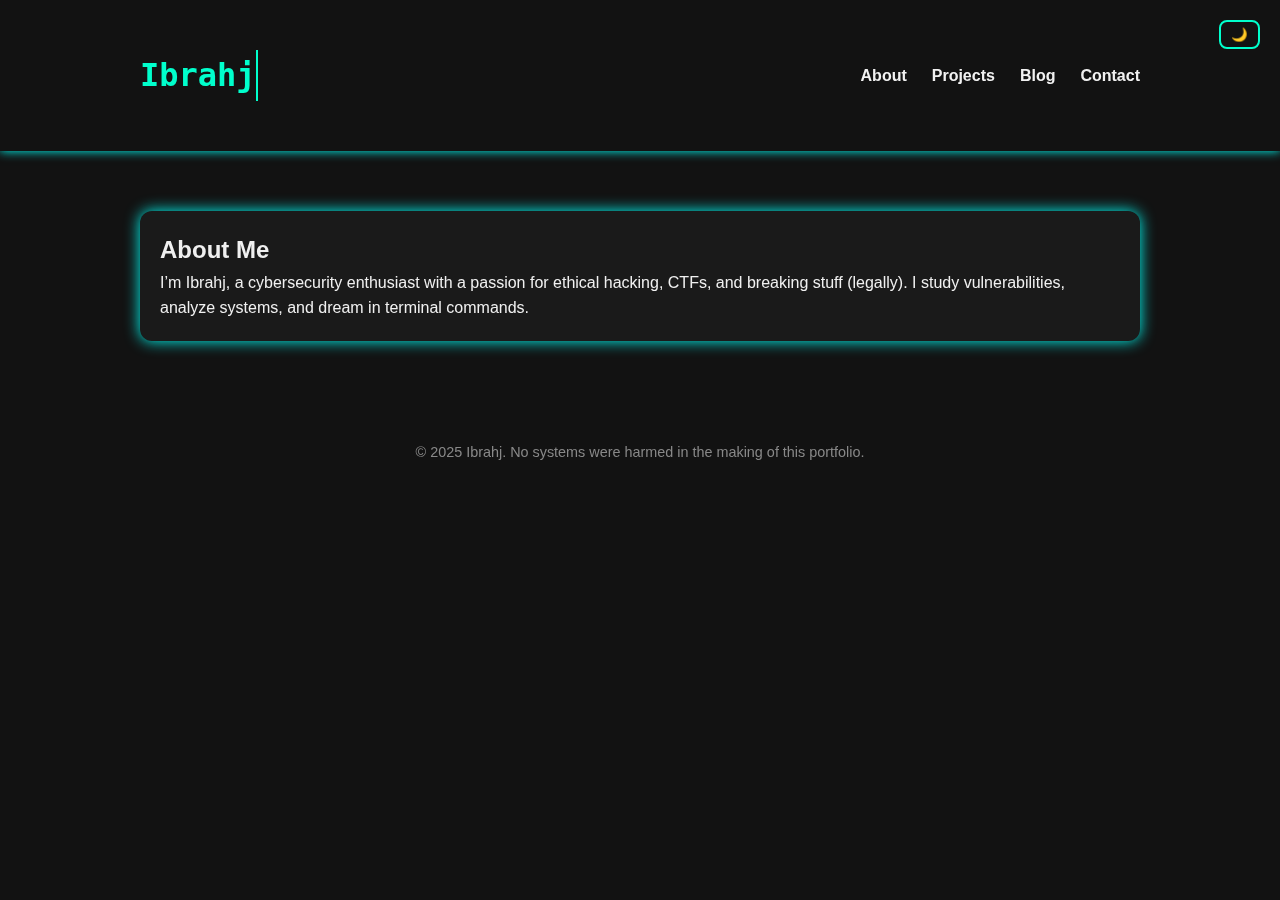
<file: index.html>
<!DOCTYPE html>
<html lang="en">
<head>
  <meta charset="UTF-8" />
  <meta name="viewport" content="width=device-width, initial-scale=1.0"/>
  <title>Ibrahj | Cybersecurity Portfolio</title>
  <link rel="stylesheet" href="assets/css/styles.css" />
<style>
.typing {
  font-family: monospace;
  font-size: 2rem;
  color: #00ffcc;
  white-space: nowrap;
  overflow: hidden;
  border-right: 2px solid #00ffcc;
  animation: typing 3s steps(22), blink 0.8s infinite;
}

@keyframes typing {
  from { width: 0 }
  to { width: 22ch }
}

@keyframes blink {
  50% { border-color: transparent }
}
</style>
</head>
<body>

  <header>
    <div class="container nav-container">
      <h1 class="logo typing">Ibrahj</h1>
      <nav>
        <ul class="nav-links">
          <li><a href="index.html">About</a></li>
          <li><a href="pages/projects.html">Projects</a></li>
          <li><a href="pages/blog.html">Blog</a></li>
          <li><a href="pages/contact.html">Contact</a></li>
        </ul>
      </nav>
        <button id="themeToggle" class="theme-btn">🌙</button>
    </div>
  </header>

  <main class="container">
    <section class="card" id="about">
      <h2>About Me</h2>
      <p>I’m Ibrahj, a cybersecurity enthusiast with a passion for ethical hacking, CTFs, and breaking stuff (legally). I study vulnerabilities, analyze systems, and dream in terminal commands.</p>
    </section>
  </main>

  <footer>
    <p>© 2025 Ibrahj. No systems were harmed in the making of this portfolio.</p>
  </footer>
 <script src="https://cdn.jsdelivr.net/npm/aos@2.3.4/dist/aos.js"></script>
  <script>
    AOS.init({ duration: 1000, once: true });
  </script>
  <script src="assets/js/script.js"></script>

</body>
</html>
</file>
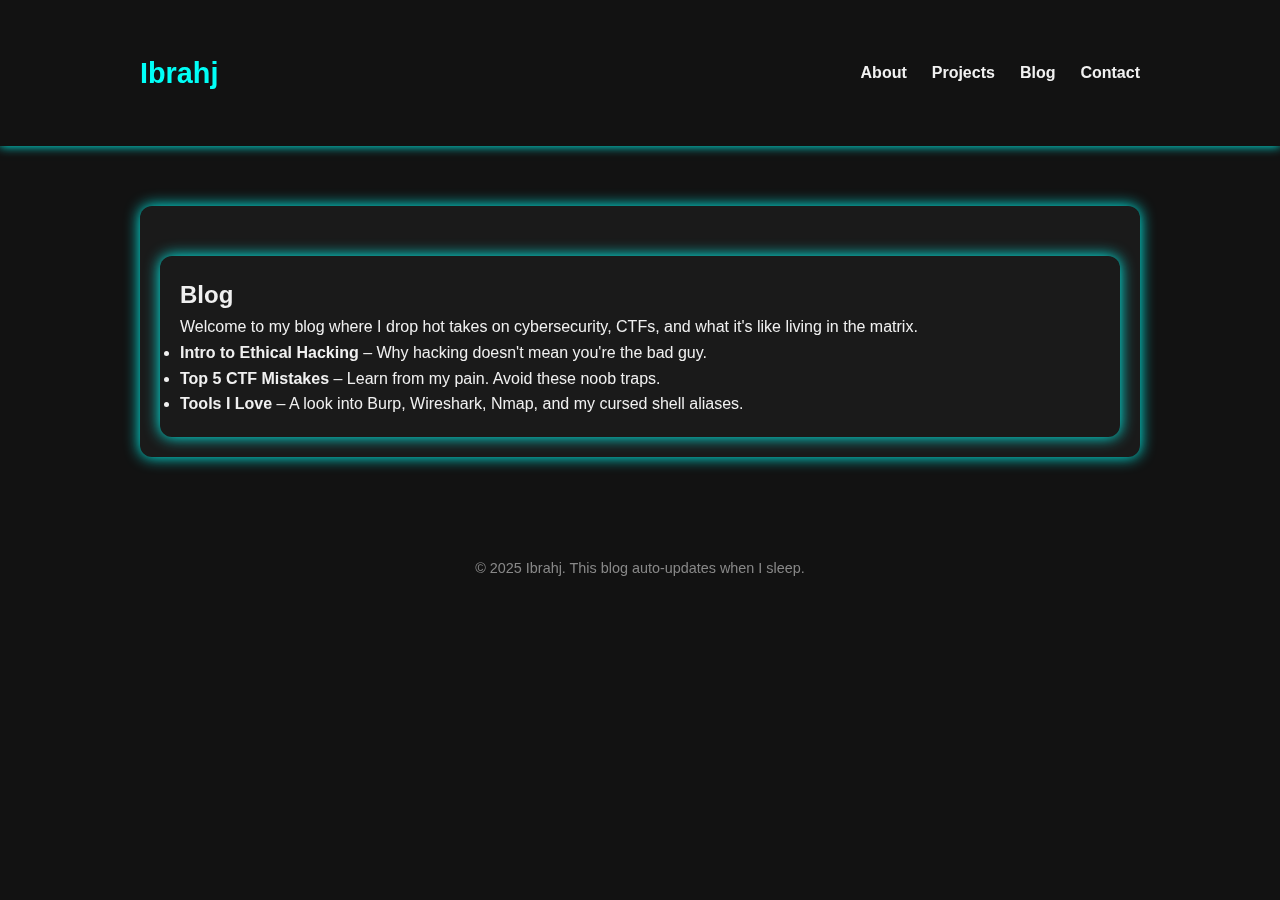
<file: blog.html>
<!DOCTYPE html>
<html lang="en">
<head>
  <meta charset="UTF-8" />
  <meta name="viewport" content="width=device-width, initial-scale=1.0"/>
  <title>Blog | Ibrahj</title>
  <link rel="stylesheet" href="../assets/css/styles.css" />
  <link rel="stylesheet" href="https://cdn.jsdelivr.net/npm/aos@2.3.4/dist/aos.css" />
</head>
<body>

  <header>
    <div class="container nav-container">
      <h1 class="logo">Ibrahj</h1>
      <nav>
        <ul class="nav-links">
          <li><a href="../index.html">About</a></li>
          <li><a href="projects.html">Projects</a></li>
          <li><a href="blog.html">Blog</a></li>
          <li><a href="contact.html">Contact</a></li>
        </ul>
      </nav>
    </div>
  </header>

  <main class="container">
    <section class="card" id="blog">
    <section class="card" id="about" data-aos="fade-up">
      <h2>Blog</h2>
      <p>Welcome to my blog where I drop hot takes on cybersecurity, CTFs, and what it's like living in the matrix.</p>
      <ul>
        <li><strong>Intro to Ethical Hacking</strong> – Why hacking doesn't mean you're the bad guy.</li>
        <li><strong>Top 5 CTF Mistakes</strong> – Learn from my pain. Avoid these noob traps.</li>
        <li><strong>Tools I Love</strong> – A look into Burp, Wireshark, Nmap, and my cursed shell aliases.</li>
      </ul>
    </section>
  </main>

  <footer>
    <p>© 2025 Ibrahj. This blog auto-updates when I sleep.</p>
  </footer>
<!-- AOS JS -->
<script src="https://cdn.jsdelivr.net/npm/aos@2.3.4/dist/aos.js"></script>
<script>
  AOS.init({
    duration: 1000,
    once: true
  });
</script>

</body>
</html>
</file>
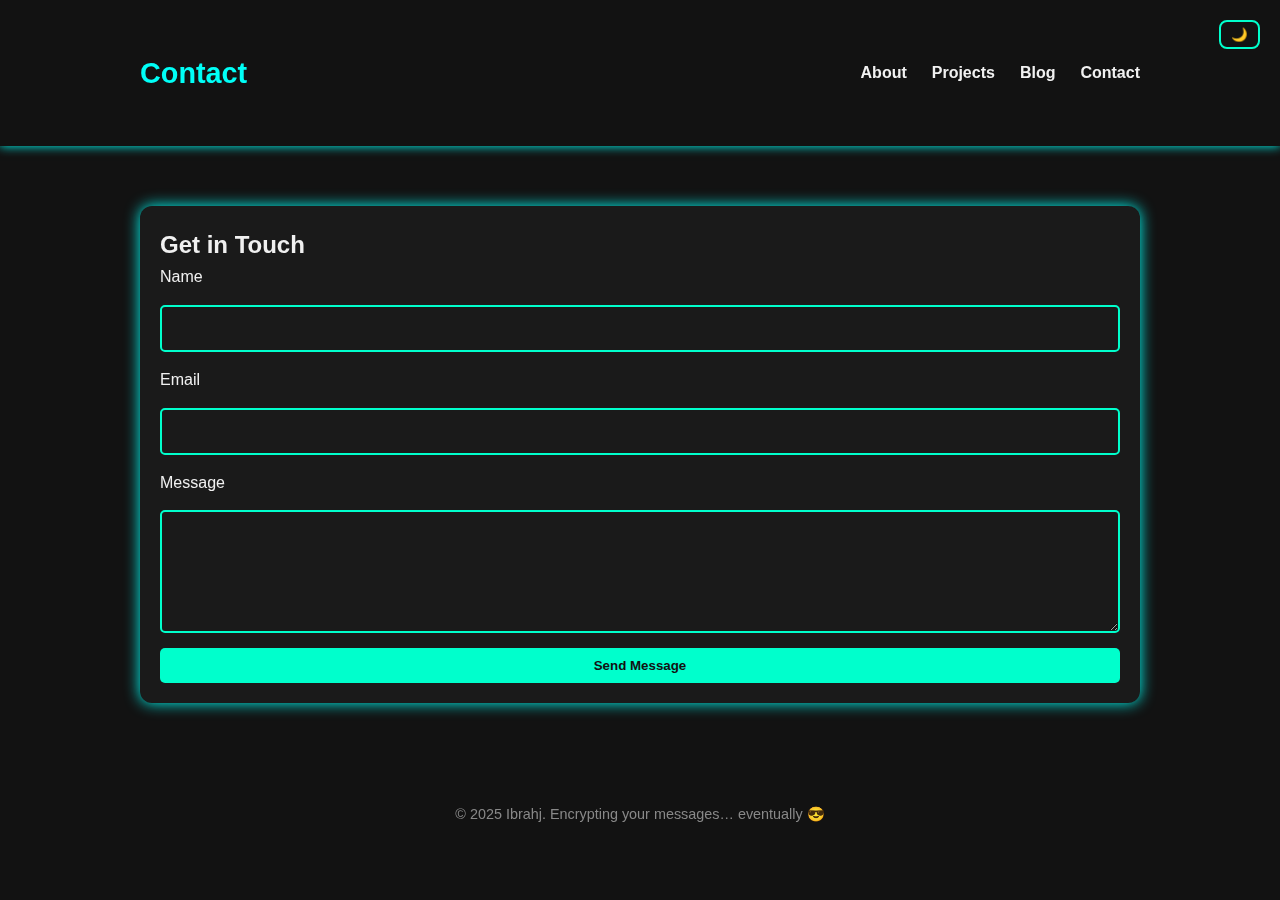
<file: contact.html>
<!DOCTYPE html>
<html lang="en">
<head>
  <meta charset="UTF-8" />
  <meta name="viewport" content="width=device-width, initial-scale=1.0" />
  <title>Contact | Ibrahj</title>
  <link rel="stylesheet" href="assets/css/styles.css" />
  <link rel="stylesheet" href="https://cdn.jsdelivr.net/npm/aos@2.3.4/dist/aos.css" />
</head>
<body>
  <header>
    <div class="container nav-container">
      <h1 class="logo">Contact</h1>
      <nav>
        <ul class="nav-links">
          <li><a href="index.html">About</a></li>
          <li><a href="projects.html">Projects</a></li>
          <li><a href="blog.html">Blog</a></li>
          <li><a href="contact.html" class="active">Contact</a></li>
        </ul>
      </nav>
      <button id="themeToggle" class="theme-btn">🌙</button>
    </div>
  </header>

  <main class="container">
    <section class="card" data-aos="fade-up">
      <h2>Get in Touch</h2>
      <form 
        action="https://formspree.io/f/xzzggvop"
        method="POST"
        class="contact-form">
  
        <label for="name">Name</label>
        <input type="text" name="name" required>

        <label for="email">Email</label>
        <input type="email" name="email" required>

        <label for="message">Message</label>
        <textarea name="message" rows="5" required></textarea>

        <button type="submit">Send Message</button>
     </form>

    </section>
  </main>

  <footer>
    <p>© 2025 Ibrahj. Encrypting your messages… eventually 😎</p>
  </footer>

  <script src="https://cdn.jsdelivr.net/npm/aos@2.3.4/dist/aos.js"></script>
  <script>AOS.init({ duration: 1000, once: true });</script>
  <script src="../assets/js/script.js"></script>
</body>
</html>
</file>
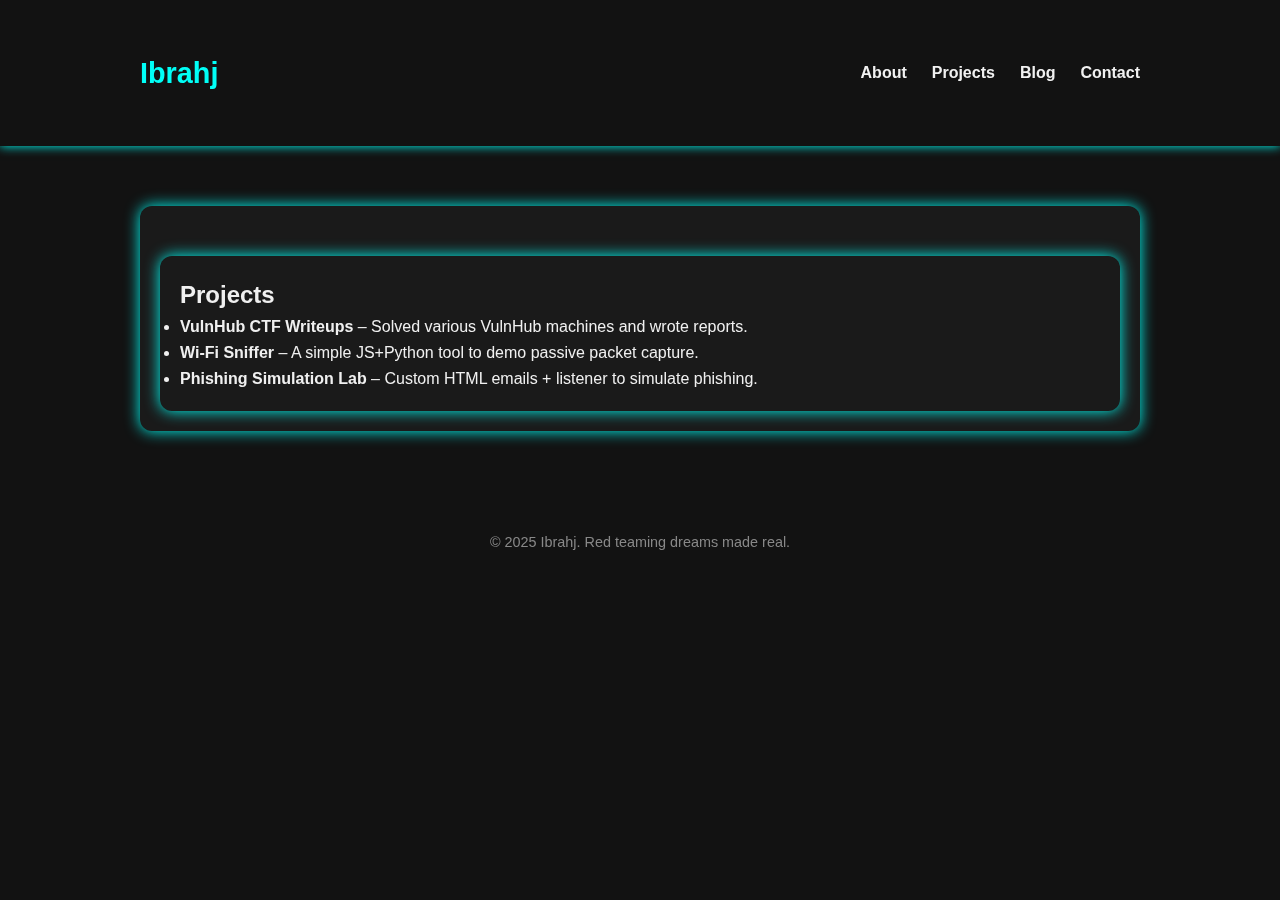
<file: projects.html>
<!DOCTYPE html>
<html lang="en">
<head>
  <meta charset="UTF-8" />
  <meta name="viewport" content="width=device-width, initial-scale=1.0"/>
  <title>Projects | Ibrahj</title>
  <link rel="stylesheet" href="assets/css/styles.css" />
  <link rel="stylesheet" href="https://cdn.jsdelivr.net/npm/aos@2.3.4/dist/aos.css" />
</head>
<body>

  <header>
    <div class="container nav-container">
      <h1 class="logo">Ibrahj</h1>
      <nav>
        <ul class="nav-links">
          <li><a href="index.html">About</a></li>
          <li><a href="projects.html">Projects</a></li>
          <li><a href="blog.html">Blog</a></li>
          <li><a href="contact.html">Contact</a></li>
        </ul>
      </nav>
    </div>
  </header>

  <main class="container">
    <section class="card" id="projects">
    <section class="card" id="about" data-aos="fade-up">
      <h2>Projects</h2>
      <ul>
        <li><strong>VulnHub CTF Writeups</strong> – Solved various VulnHub machines and wrote reports.</li>
        <li><strong>Wi-Fi Sniffer</strong> – A simple JS+Python tool to demo passive packet capture.</li>
        <li><strong>Phishing Simulation Lab</strong> – Custom HTML emails + listener to simulate phishing.</li>
      </ul>
    </section>
  </main>

  <footer>
    <p>© 2025 Ibrahj. Red teaming dreams made real.</p>
  </footer>
<!-- AOS JS -->
<script src="https://cdn.jsdelivr.net/npm/aos@2.3.4/dist/aos.js"></script>
<script>
  AOS.init({
    duration: 1000,
    once: true
  });
</script>

</body>
</html>
</file>
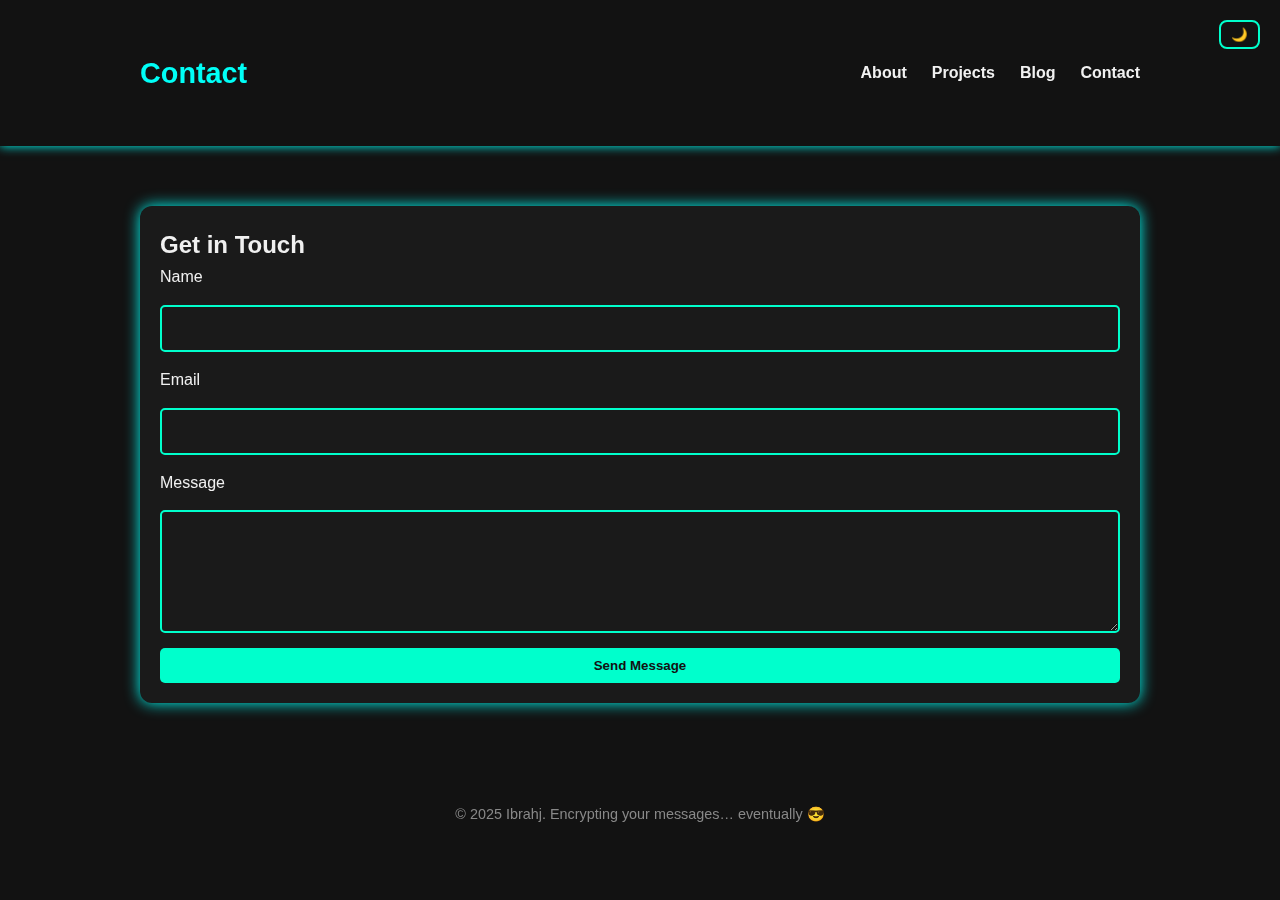
<file: pages/contact.html>
<!DOCTYPE html>
<html lang="en">
<head>
  <meta charset="UTF-8" />
  <meta name="viewport" content="width=device-width, initial-scale=1.0" />
  <title>Contact | Ibrahj</title>
  <link rel="stylesheet" href="../assets/css/styles.css" />
  <link rel="stylesheet" href="https://cdn.jsdelivr.net/npm/aos@2.3.4/dist/aos.css" />
</head>
<body>
  <header>
    <div class="container nav-container">
      <h1 class="logo">Contact</h1>
      <nav>
        <ul class="nav-links">
          <li><a href="../index.html">About</a></li>
          <li><a href="projects.html">Projects</a></li>
          <li><a href="blog.html">Blog</a></li>
          <li><a href="contact.html" class="active">Contact</a></li>
        </ul>
      </nav>
      <button id="themeToggle" class="theme-btn">🌙</button>
    </div>
  </header>

  <main class="container">
    <section class="card" data-aos="fade-up">
      <h2>Get in Touch</h2>
      <form 
        action="https://formspree.io/f/xzzggvop"
        method="POST"
        class="contact-form">
  
        <label for="name">Name</label>
        <input type="text" name="name" required>

        <label for="email">Email</label>
        <input type="email" name="email" required>

        <label for="message">Message</label>
        <textarea name="message" rows="5" required></textarea>

        <button type="submit">Send Message</button>
     </form>

    </section>
  </main>

  <footer>
    <p>© 2025 Ibrahj. Encrypting your messages… eventually 😎</p>
  </footer>

  <script src="https://cdn.jsdelivr.net/npm/aos@2.3.4/dist/aos.js"></script>
  <script>AOS.init({ duration: 1000, once: true });</script>
  <script src="../assets/js/script.js"></script>
</body>
</html>
</file>
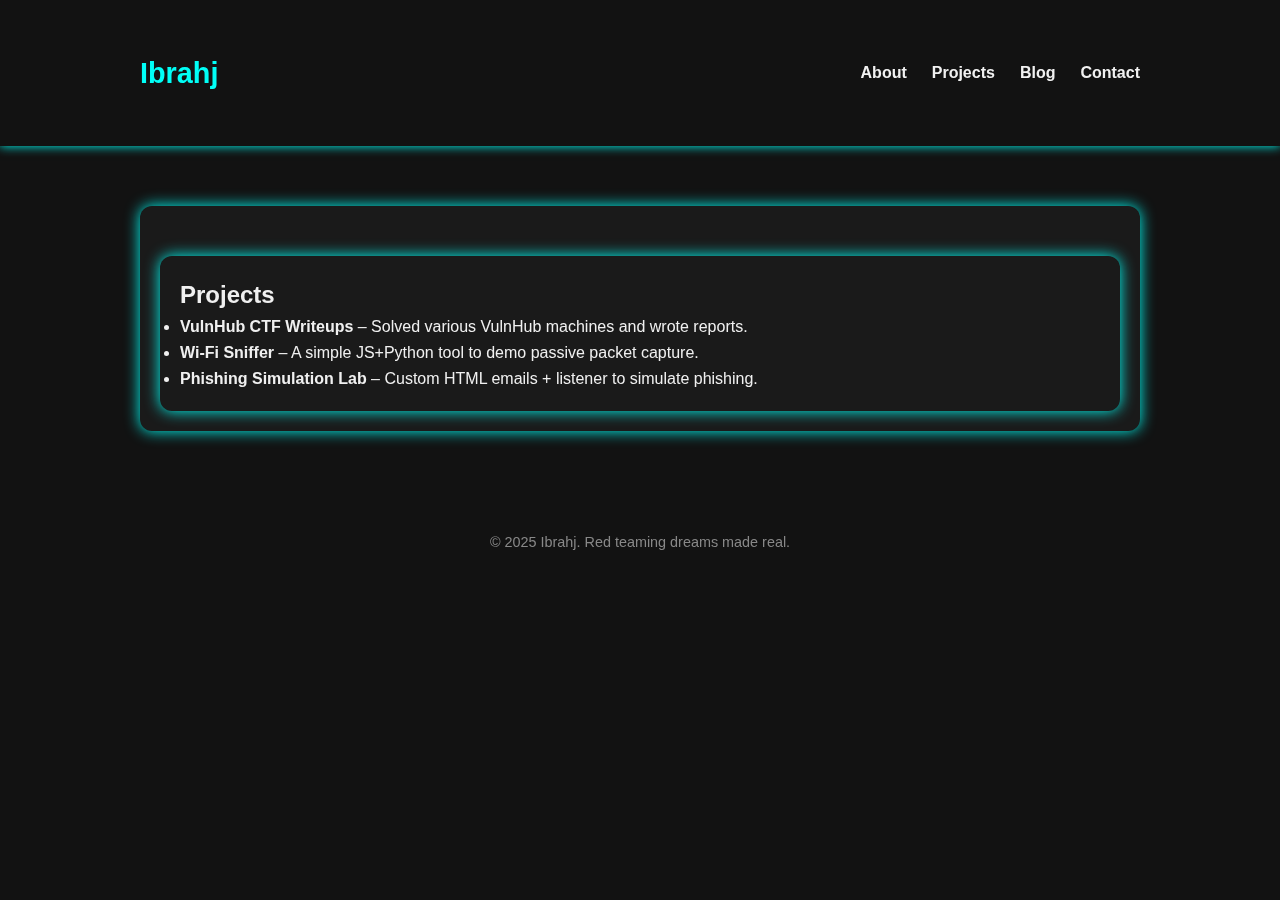
<file: pages/projects.html>
<!DOCTYPE html>
<html lang="en">
<head>
  <meta charset="UTF-8" />
  <meta name="viewport" content="width=device-width, initial-scale=1.0"/>
  <title>Projects | Ibrahj</title>
  <link rel="stylesheet" href="../assets/css/styles.css" />
  <link rel="stylesheet" href="https://cdn.jsdelivr.net/npm/aos@2.3.4/dist/aos.css" />
</head>
<body>

  <header>
    <div class="container nav-container">
      <h1 class="logo">Ibrahj</h1>
      <nav>
        <ul class="nav-links">
          <li><a href="../index.html">About</a></li>
          <li><a href="projects.html">Projects</a></li>
          <li><a href="blog.html">Blog</a></li>
          <li><a href="contact.html">Contact</a></li>
        </ul>
      </nav>
    </div>
  </header>

  <main class="container">
    <section class="card" id="projects">
    <section class="card" id="about" data-aos="fade-up">
      <h2>Projects</h2>
      <ul>
        <li><strong>VulnHub CTF Writeups</strong> – Solved various VulnHub machines and wrote reports.</li>
        <li><strong>Wi-Fi Sniffer</strong> – A simple JS+Python tool to demo passive packet capture.</li>
        <li><strong>Phishing Simulation Lab</strong> – Custom HTML emails + listener to simulate phishing.</li>
      </ul>
    </section>
  </main>

  <footer>
    <p>© 2025 Ibrahj. Red teaming dreams made real.</p>
  </footer>
<!-- AOS JS -->
<script src="https://cdn.jsdelivr.net/npm/aos@2.3.4/dist/aos.js"></script>
<script>
  AOS.init({
    duration: 1000,
    once: true
  });
</script>

</body>
</html>
</file>
<file: assets/css/styles.css>
/* Reset & Base Styling */
* {
  margin: 0;
  padding: 0;
  box-sizing: border-box;
}

body {
  font-family: 'Segoe UI', sans-serif;
  background-color: #0f0f0f;
  color: #f1f1f1;
  line-height: 1.6;
}

/* Header / Navbar */
header {
  background-color: #121212;
  padding: 20px 0;
  box-shadow: 0 0 10px #00fff7;
}

.nav-container {
  display: flex;
  justify-content: space-between;
  align-items: center;
  width: 90%;
  max-width: 1000px;
  margin: auto;
}

.logo {
  font-size: 1.8em;
  color: #00fff7;
}

nav ul.nav-links {
  list-style: none;
  display: flex;
  gap: 25px;
}

nav ul.nav-links li a {
  color: #f1f1f1;
  text-decoration: none;
  font-weight: bold;
  transition: color 0.3s ease;
}

nav ul.nav-links li a:hover {
  color: #00ffa2;
}

/* Content Section */
.container {
  width: 90%;
  max-width: 1000px;
  margin: auto;
  padding: 30px 0;
}

.card {
  background-color: #1a1a1a;
  padding: 20px;
  border-radius: 12px;
  box-shadow: 0 0 15px #00fff7;
  margin-top: 30px;
}

/* Footer */
footer {
  background-color: #121212;
  padding: 20px;
  text-align: center;
  margin-top: 50px;
  font-size: 0.9em;
  color: #888;
}
/* Animations */
@keyframes fadeInUp {
  0% {
    opacity: 0;
    transform: translateY(30px);
  }
  100% {
    opacity: 1;
    transform: translateY(0);
  }
}

@keyframes glowPulse {
  0%, 100% {
    text-shadow: 0 0 10px #00ffcc;
  }
  50% {
    text-shadow: 0 0 20px #00ffcc, 0 0 30px #00ffcc;
  }
}

/* Apply animations */
main section {
  animation: fadeInUp 1s ease-out;
  animation-delay: 0.2s;
  animation-fill-mode: both;
}

/* Glow effect on logo */
.logo {
  animation: glowPulse 2.5s infinite;
}

/* Nav link hover animation */
.nav-links a {
  transition: color 0.3s ease, border-bottom 0.3s ease;
  position: relative;
}

.nav-links a::after {
  content: '';
  display: block;
  height: 2px;
  background-color: #00ffcc;
  width: 0;
  transition: width 0.3s ease;
  position: absolute;
  bottom: -4px;
  left: 0;
}

.nav-links a:hover {
  color: #00ffcc;
}

.nav-links a:hover::after {
  width: 100%;
}
:root {
  --bg: #121212;
  --text: #f0f0f0;
  --accent: #00ffcc;
}

body {
  background-color: var(--bg);
  color: var(--text);
  transition: all 0.3s ease;
}

.theme-light {
  --bg: #f0f0f0;
  --text: #121212;
  --accent: #00b894;
}

.theme-btn {
  position: absolute;
  top: 20px;
  right: 20px;
  background: transparent;
  border: 2px solid var(--accent);
  color: var(--accent);
  padding: 5px 10px;
  cursor: pointer;
  border-radius: 8px;
}
body::before {
  content: "";
  position: fixed;
  top: 0; left: 0; width: 100%; height: 100%;
  background: url('https://media.giphy.com/media/l0HlNQ03J5JxX6lva/giphy.gif') repeat;
  opacity: 0.05;
  z-index: -1;
  background-size: cover;
}
.contact-form {
  display: flex;
  flex-direction: column;
  gap: 15px;
}

.contact-form input,
.contact-form textarea {
  padding: 12px;
  border: 2px solid var(--accent);
  background-color: transparent;
  color: var(--text);
  border-radius: 5px;
  font-family: monospace;
  font-size: 1rem;
}

.contact-form button {
  padding: 10px;
  border: none;
  background-color: var(--accent);
  color: var(--bg);
  font-weight: bold;
  cursor: pointer;
  border-radius: 5px;
  transition: background-color 0.3s ease;
}

.contact-form button:hover {
  background-color: #00ffccaa;
}
</file>
